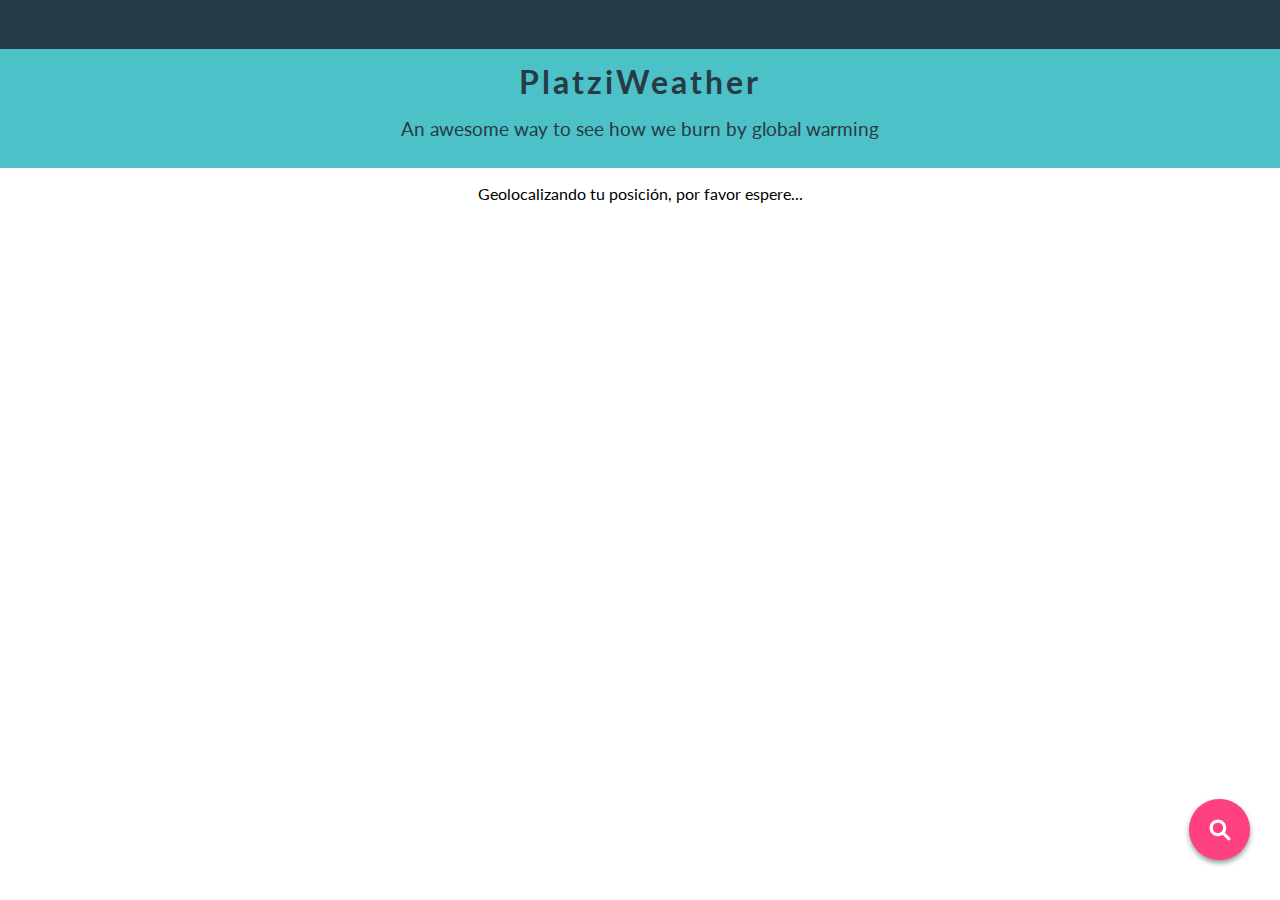
<file: index.html>
<!DOCTYPE html>
<html lang="en">
<head>
  <meta charset="UTF-8">
  <title>Platzi Weather</title>
  <link href='http://fonts.googleapis.com/css?family=Lato' rel='stylesheet' type='text/css'>
  <link rel="stylesheet" href="css/style.css">
</head>
<body>
  <div class="topbar"></div>
<header class="main-header">
  <h1>PlatziWeather</h1>
  <h2>An awesome way to see how we burn by global warming</h2>
</header>
<div class="container">

  <a href="#" class="add btn" id="add"></a>
  <form action="" class="Search">
    <a href="#" class="close btn" id="close"></a>
    <input type="text" data-input="cityAdd" class="Search__text" placeholder="Agregar una nueva cuidad">
    <div class="Search__status" id="Search__status"></div>
    <input type="submit" data-button="add" class="Search__btn btn" value="Añadir Ciudad" >
    <button data-saved-cities class="Search__cities btn">Ver ciudades guardadas</button>
  </form>

  <div class="loader">Geolocalizando tu posición, por favor espere...</div>

  <main class="cards-group">
    <template id="template--city">
      <div class="card">
        <header class="card__header">
          <h3 data-city class="card__title">Chachapa</h3>
          <h4 data-time class="card__time">18:45:46 </h4>
        </header>
        <div class="card__info">
          <span data-temp='min' class="card__mint">23</span>
          <span data-temp='max' class="card__maxt">23.5</span>
          <div class="card__temp-actual">
            <img data-icon src="" class="card__image">
            <span data-temp='current' class="card__temp">23.1</span>
          </div>
        </div>
      </div>
    </template>

  </main>
  <section id="cards" class="cards_container"></section>

</div>

<script src="//ajax.googleapis.com/ajax/libs/jquery/1.11.2/jquery.min.js"></script>
<script src="js/index.js"></script>
<script>
  (function(){
    var agregar = $('#add'),
        cerrar  = $('#close'),
        buscador = $('.Search');
    
      function agregarCiudad (event){
        event.preventDefault();
        buscador.addClass('visible');
        agregar.addClass('cerrar');
      };

      function cerrarFormulario (event){
        event.preventDefault();
        buscador.removeClass('visible');
        agregar.removeClass('cerrar');
        $('#Search__status').text('');

      };
        
      function teclado(tecla) {
        if(buscador.hasClass('visible')){
          var codigo = tecla.keyCode;
          if(codigo == 27){
              buscador.removeClass('visible');
              agregar.removeClass('cerrar');
            }
          }
        };

      document.addEventListener("keydown", teclado);
      $(cerrar).on('click', cerrarFormulario);
      $(agregar).on('click', agregarCiudad);

  })();
</script>
</body>
</html>
</file>
<file: css/style.css>
/* normalize.css 2012-03-11T12:53 UTC - http://github.com/necolas/normalize.css */
article,aside,details,figcaption,figure,footer,header,hgroup,nav,section,summary{display:block}audio,canvas,video{display:inline-block;*display:inline;*zoom:1}audio:not([controls]){display:none;height:0}[hidden]{display:none}html{font-size:100%;-webkit-text-size-adjust:100%;-ms-text-size-adjust:100%;}html,button,input,select,textarea{font-family:sans-serif}body{margin:0}a:focus{outline:thin dotted}a:hover,a:active{outline:0}h1{font-size:2em;margin:.67em 0}h2{font-size:1.5em;margin:.83em 0}h3{font-size:1.17em;margin:1em 0}h4{font-size:1em;margin:1.33em 0}h5{font-size:.83em;margin:1.67em 0}h6{font-size:.75em;margin:2.33em 0}abbr[title]{border-bottom:1px dotted}b,strong{font-weight:bold}blockquote{margin:1em 40px}dfn{font-style:italic}mark{background:#ff0;color:#000}p,pre{margin:1em 0}pre,code,kbd,samp{font-family:monospace,serif;_font-family:'courier new',monospace;font-size:1em}pre{white-space:pre;white-space:pre-wrap;word-wrap:break-word}q{quotes:none}q:before,q:after{content:'';content:none}small{font-size:75%}sub,sup{font-size:75%;line-height:0;position:relative;vertical-align:baseline}sup{top:-.5em}sub{bottom:-.25em}dl,menu,ol,ul{margin:1em 0}dd{margin:0 0 0 40px}menu,ol,ul{padding:0 0 0 40px}nav ul,nav ol{list-style:none;list-style-image:none}img{border:0;-ms-interpolation-mode:bicubic;}svg:not(:root){overflow:hidden}figure{margin:0}form{margin:0}fieldset{border:1px solid #c0c0c0;margin:0 2px;padding:.35em .625em .75em}legend{border:0;padding:0;white-space:normal;*margin-left:-7px;}button,input,select,textarea{font-size:100%;margin:0;vertical-align:baseline;*vertical-align:middle;}button,input{line-height:normal;}button,input[type="button"],input[type="reset"],input[type="submit"]{cursor:pointer;-webkit-appearance:button;*overflow:visible;}button[disabled],input[disabled]{cursor:default}input[type="checkbox"],input[type="radio"]{-webkit-box-sizing:border-box;-moz-box-sizing:border-box;box-sizing:border-box;padding:0;*height:13px;*width:13px;}input[type="search"]{-webkit-appearance:textfield;-moz-box-sizing:content-box;-webkit-box-sizing:content-box;-webkit-box-sizing:content-box;-moz-box-sizing:content-box;box-sizing:content-box}input[type="search"]::-webkit-search-decoration,input[type="search"]::-webkit-search-cancel-button{-webkit-appearance:none}button::-moz-focus-inner,input::-moz-focus-inner{border:0;padding:0}textarea{overflow:auto;vertical-align:top;}table{border-collapse:collapse;border-spacing:0}html{font-size:100%}body{font-family:'Lato',serif;padding:0;text-align:center;margin:0}button,html input[type="button"],input[type="reset"],input[type="submit"]{-webkit-appearance:none}.btn{display:inline-block;line-height:1;color:#fff;text-align:center;vertical-align:middle;font-size:.8rem;white-space:nowrap;background-color:#ff4081;border:none;font-weight:bold;cursor:pointer;margin:0;margin-left:1px;padding:1em;-webkit-border-radius:4px;border-radius:4px;-webkit-transition:all 0.3s ease;-moz-transition:all 0.3s ease;-o-transition:all 0.3s ease;-ms-transition:all 0.3s ease;transition:all 0.3s ease;}.btn:hover{text-decoration:none}.btn:active,.btn:hover,.btn:focus{outline:none;-webkit-box-shadow:0 3px 12px rgba(39,59,70,0.3);box-shadow:0 3px 12px rgba(39,59,70,0.3)}.main-header{background-color:#4dc1c8;color:#273b46;padding:.8em;margin:0;margin-top:-4px;position:relative;z-index:1000;}.main-header h1{letter-spacing:3px;display:inline-block;margin:0}.main-header h2{font-size:1.2rem;font-weight:normal;display:block}.container{max-width:1024px;width:90%;margin:0 auto;position:relative}.Search{background-color:#e9eaed;display:block;font-size:3rem;margin-top:-500px;position:absolute;-webkit-transition:all 0.3s ease;-moz-transition:all 0.3s ease;-o-transition:all 0.3s ease;-ms-transition:all 0.3s ease;transition:all 0.3s ease;width:100%;z-index:999;padding:20px 0;-webkit-box-shadow:0 3px 3px rgba(39,59,70,0.2);box-shadow:0 3px 3px rgba(39,59,70,0.2);}.Search.visible{margin-top:0}.Search__text{width:50%;font-size:1rem;line-height:2em;border:none;outline:none;margin:10px auto;display:block;padding:0 20px}.Search__status{color:#ff4081;-webkit-transition:all 0.3s ease;-moz-transition:all 0.3s ease;-o-transition:all 0.3s ease;-ms-transition:all 0.3s ease;transition:all 0.3s ease;width:50%;margin:0 auto;display:block;font-size:1.5rem}.add{position:fixed;bottom:40px;width:35px;height:35px;right:30px;-webkit-border-radius:50%;border-radius:50%;overflow:hidden;-webkit-box-shadow:0 3px 5px rgba(39,59,70,0.5);box-shadow:0 3px 5px rgba(39,59,70,0.5);z-index:1000;background:#ff4081 url("../img/search.png") center no-repeat;-webkit-background-size:50%;-moz-background-size:50%;background-size:50%;}.add.cerrar{-webkit-transform:rotate(45deg);-moz-transform:rotate(45deg);-o-transform:rotate(45deg);-ms-transform:rotate(45deg);transform:rotate(45deg)}.add:hover{-webkit-box-shadow:0 3px 12px rgba(39,59,70,0.7);box-shadow:0 3px 12px rgba(39,59,70,0.7)}.close{position:absolute;right:10px;top:10px;-webkit-border-radius:50%;border-radius:50%;width:30px;height:30px;background:#ff4081 url("../img/close.png") center no-repeat;-webkit-background-size:50%;-moz-background-size:50%;background-size:50%;-webkit-box-shadow:0 3px 12px rgba(39,59,70,0.3);box-shadow:0 3px 12px rgba(39,59,70,0.3);}.close:hover{-webkit-box-shadow:0 3px 12px rgba(39,59,70,0.5);box-shadow:0 3px 12px rgba(39,59,70,0.5);-webkit-transform:rotate(90deg);-moz-transform:rotate(90deg);-o-transform:rotate(90deg);-ms-transform:rotate(90deg);transform:rotate(90deg)}.cards_container{display:-webkit-box;display:-moz-box;display:-webkit-flex;display:-ms-flexbox;display:box;display:flex;-webkit-box-lines:multiple;-moz-box-lines:multiple;-o-box-lines:multiple;-webkit-flex-wrap:wrap;-ms-flex-wrap:wrap;flex-wrap:wrap;-webkit-box-pack:distribute;-moz-box-pack:distribute;-o-box-pack:distribute;-ms-flex-pack:distribute;-webkit-justify-content:space-around;justify-content:space-around}.card{background-color:#e9eaed;-webkit-border-radius:2px;border-radius:2px;-webkit-box-shadow:0 0 2px rgba(39,59,70,0.5);box-shadow:0 0 2px rgba(39,59,70,0.5);-webkit-box-sizing:border-box;-moz-box-sizing:border-box;box-sizing:border-box;color:#273b46;display:inline-block;font-family:'Lato';height:200px;margin:10px 3px 5px;overflow:hidden;padding:.5em;position:relative;-webkit-transition:all 0.3s ease;-moz-transition:all 0.3s ease;-o-transition:all 0.3s ease;-ms-transition:all 0.3s ease;transition:all 0.3s ease;width:20%;min-width:250px}.card__header{margin:0}.card__title{margin:0;font-size:2em;color:#273b46;margin:0}.card__time{font-size:1rem;text-align:center;color:#273b46;margin:0;}.card__time::after{content:" hrs.";display:inline-block}.card__info{position:absolute;bottom:0;left:0;padding:.5em;text-align:center}.card__temp-actual{background-color:#4dc1c8;width:100%;display:inline-block}.card__image{display:inline-block;vertical-align:middle;width:60px;float:left}.card__maxt{color:#ff4842;line-height:2em;margin-bottom:5px;float:right;text-shadow:none;}.card__maxt::before{content:"max: "}.card__maxt::after{content:" ºC";font-size:1em}.card__mint{color:#4dc1c8;text-shadow:none;line-height:2em;float:left;}.card__mint::before{content:"min: "}.card__mint::after{content:" ºC";font-size:1em}.card__temp{display:inline-block;margin-top:10px;font-size:2rem;color:#fff;}.card__temp::after{content:" ºC";font-size:2rem}.loader{text-align:center;padding:1em}.topbar{background-color:#273b46;width:100%;height:50px;display:inline-block;margin:0;padding:0;position:relative;z-index:1000}
</file>
